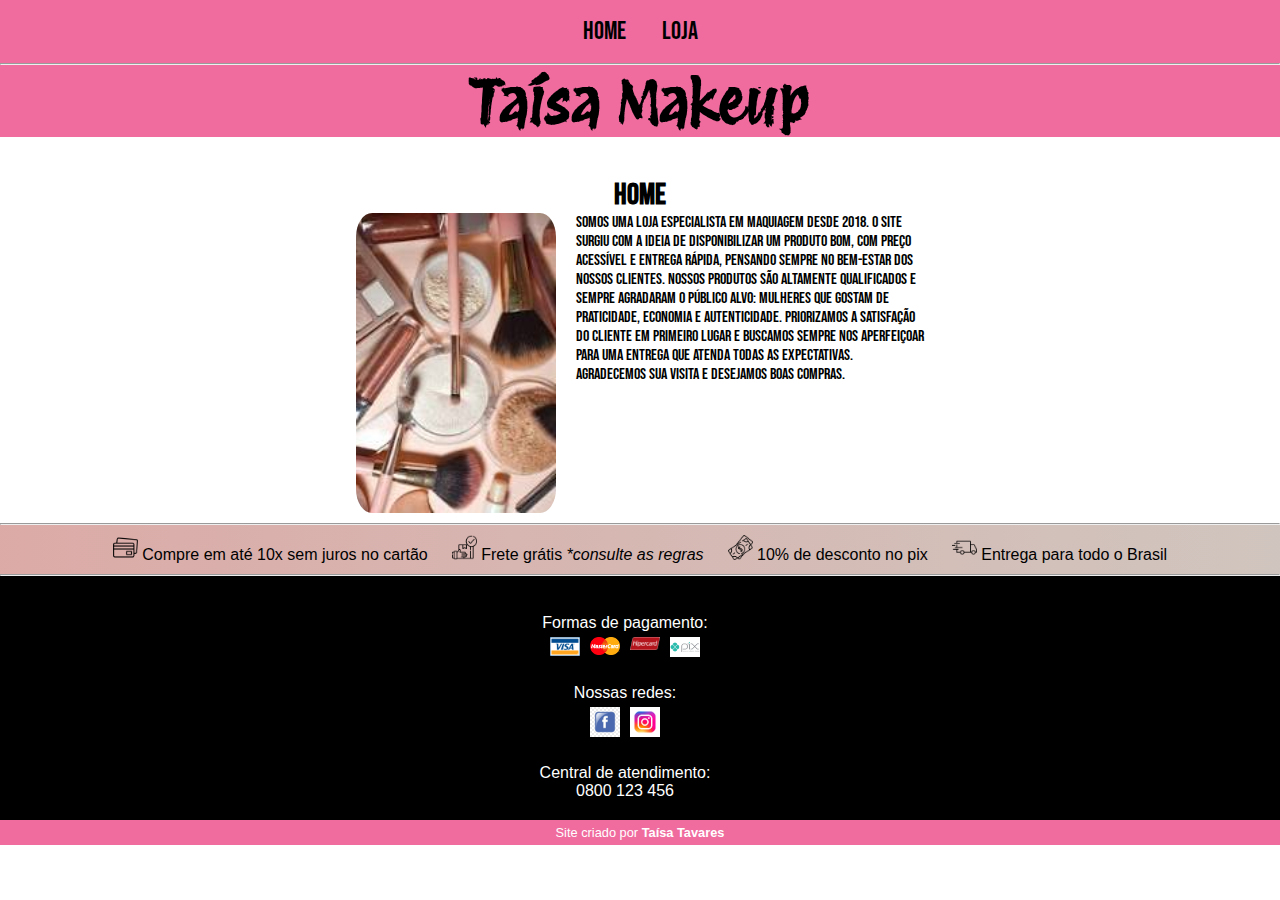
<file: index.html>
<!DOCTYPE html>
<html lang="pt-br">
<head>
    <meta charset="UTF-8">
    <meta name="viewport" content="width=device-width, initial-scale=1.0">
    <title>Makeup</title>
    <link rel="stylesheet" href="style.css">
</head>
<body>
    <header class="cabecalho">
        <nav class="nav-container">
            
            <a href="index.html">Home</a>
                
            <a href="loja.html">Loja</a>
        </nav>
        <hr>
        <h1 class="titulo">Taísa Makeup <br></h1>      
    </header>
    <main class="main-section">
        <div class="container">
            <h2 class="titulo-2">Home</h2>
            <img class="imagem-make" src="img/images.jpg" alt="Foto de maquiagem">
            <p class="descricao">Somos uma loja especialista em maquiagem desde 2018. O site surgiu com a ideia de disponibilizar um produto bom, com preço acessível e entrega rápida, pensando sempre no bem-estar dos nossos clientes. Nossos produtos são altamente qualificados e sempre agradaram o público alvo: mulheres que gostam de praticidade, economia e autenticidade. Priorizamos a satisfação do cliente em primeiro lugar e buscamos sempre nos aperfeiçoar para uma entrega que atenda todas as expectativas. Agradecemos sua visita e desejamos boas compras.</p>
        </div>
    
    </main>
    <hr>
    <section class="informacoes">
        
            
         <ul>

            <li > <img class="picture" src="img/credit-card.png" alt=""> Compre em até 10x sem juros no cartão</li>
            <li > <img class="picture" src="img/delivered.png" alt=""> Frete grátis <i>*consulte as regras</i></li>
            <li > <img class="picture" src="img/money.png" alt=""> 10% de desconto no pix</li>
            <li > <img class="picture" src="img/caminhao.png" alt=""> Entrega para todo o Brasil</li>
        </ul>
            
       <hr> 
    </section>
    <aside>
        <br>
            
        
            <div >
            <p>Formas de pagamento:</p>
                <div class="logos">
                    <p><img class="picture-2" src="img/visa.png" alt="imagem visa"></p>
                    <p><img class="picture-2" src="img/masterCard.png" alt="imagem masterCard"></p>
                    <p><img class="picture-2" src="img/hipercard-logo.png" alt=""></p>
                    <p><img class="picture-2" src="img/pix.png" alt="imagem pix"></p>
                </div>
            </div>
                <br>
                
                <div>
                    <p>Nossas redes:</p>
                    <div class="redes">
                        <p> <img class="picture-3" src="img/facebook.png" alt=""></p>
                        <p><img class="picture-3" src="img/insta.avif" alt=""></p>
                    </div>
                </div>
                <br>
                <div>
                    <p>Central de atendimento:</p>
                    <p>0800 123 456</p>
                </div>
                
            
            

    </aside>
    <footer class="rodape">Site criado por <strong>Taísa Tavares</strong></footer>
</body>
</html>
</file>
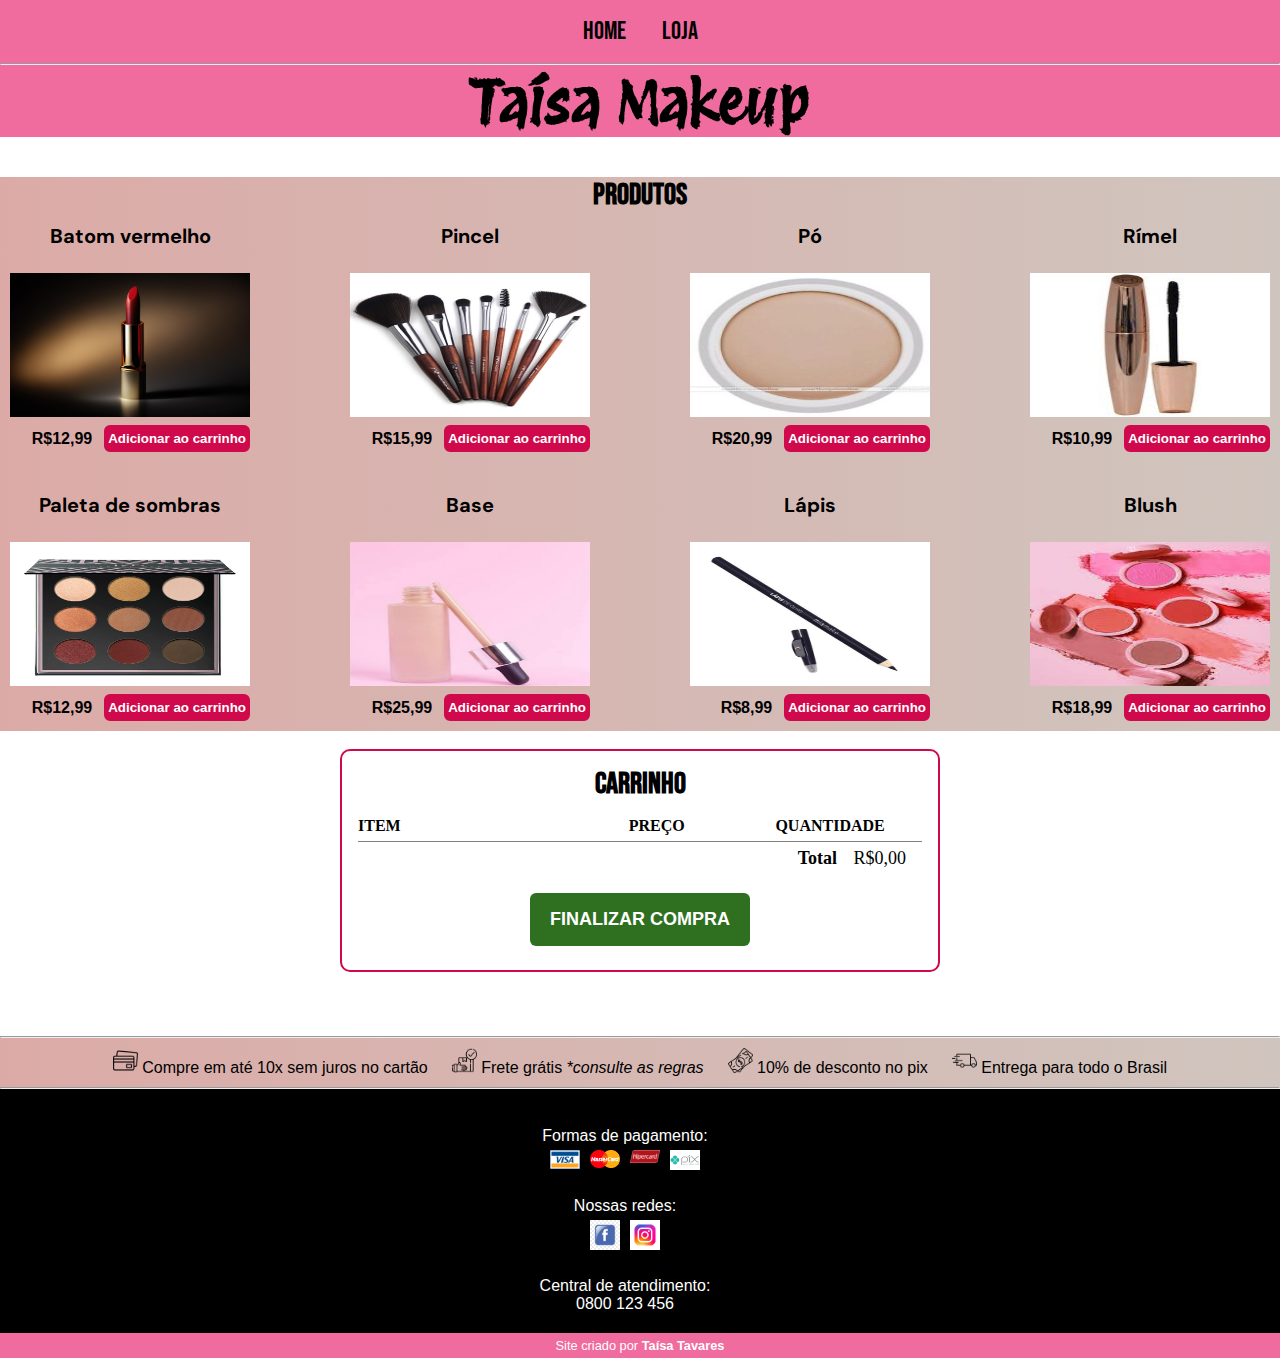
<file: loja.html>
<!DOCTYPE html>
<html lang="pt-br">
<head>
    <meta charset="UTF-8">
    <meta name="viewport" content="width=device-width, initial-scale=1.0">
    <title>Makeup</title>
    <link rel="stylesheet" href="style.css">
    <script async src="loja.js"></script>
    
</head>
<body>
    <header class="cabecalho">
        <nav class="nav-container">
            
            <a href="index.html">Home</a>
                
            <a href="loja.html">Loja</a>
        </nav>
        <hr>
        <h1 class="titulo">Taísa Makeup <br></h1>      
    </header>
    <main class="main-section">
        <section class="section-produtos">
            <h2 class="titulo-2">Produtos</h2>

            <div class="produtos-geral">
                <div class="produto-make">
                    <strong class="titulo-produto">Batom vermelho</strong> <br>
                    <img class="foto-produto" src="img/batom-vermelho.jpg" alt="Foto batom">
                    <div class="preco-produto-container">
                        <span class="preco-produto">R$12,99</span>
                        <button type="button" class="botao-adicionar">Adicionar ao carrinho</button>
                    </div>
                </div>

                <div class="produto-make">
                    <strong class="titulo-produto">Pincel</strong> <br>
                    <img class="foto-produto" src="img/pincel.jpg" alt="Foto pincel">
                    <div class="preco-produto-container">
                        <span class="preco-produto">R$15,99</span>
                        <button type="button" class="botao-adicionar">Adicionar ao carrinho</button>
                    </div>
                </div>

                <div class="produto-make">
                    <strong class="titulo-produto">Pó</strong> <br>
                    <img class="foto-produto" src="img/po.jpg" alt="Foto Pó">
                    <div class="preco-produto-container">
                        <span class="preco-produto">R$20,99</span>
                        <button type="button" class="botao-adicionar">Adicionar ao carrinho</button>
                    </div>
                </div>

                <div class="produto-make">
                    <strong class="titulo-produto">Rímel</strong> <br>
                    <img class="foto-produto" src="img/rimel.jpg" alt="Foto Rímel">
                    <div class="preco-produto-container">
                        <span class="preco-produto">R$10,99</span>
                        <button type="button" class="botao-adicionar">Adicionar ao carrinho</button>
                    </div>
                </div>

                <div class="produto-make">
                    <strong class="titulo-produto">Paleta de sombras</strong> <br>
                    <img class="foto-produto" src="img/paleta-sombra.jpg" alt="Foto sombras">
                    <div class="preco-produto-container">
                        <span class="preco-produto">R$12,99</span>
                        <button type="button" class="botao-adicionar">Adicionar ao carrinho</button>
                    </div>
                </div>

                <div class="produto-make">
                    <strong class="titulo-produto">Base</strong> <br>
                    <img class="foto-produto" src="img/base.jpeg" alt="Foto base">
                    <div class="preco-produto-container">
                        <span class="preco-produto">R$25,99</span>
                        <button type="button" class="botao-adicionar">Adicionar ao carrinho</button>
                    </div>
                </div>

                <div class="produto-make">
                    <strong class="titulo-produto">Lápis</strong> <br>
                    <img class="foto-produto" src="img/lapis.jpg" alt="Foto lápis">
                    <div class="preco-produto-container">
                        <span class="preco-produto">R$8,99</span>
                        <button type="button" class="botao-adicionar">Adicionar ao carrinho</button>
                    </div>
                </div>

                <div class="produto-make">
                    <strong class="titulo-produto">Blush</strong> <br>
                    <img class="foto-produto" src="img/blush.jpg" alt="Foto blush">
                    <div class="preco-produto-container">
                        <span class="preco-produto">R$18,99</span>
                        <button type="button" class="botao-adicionar">Adicionar ao carrinho</button>
                    </div>
                </div>

            </div>
        </section> <br>
        <section class="container carrinho-normal">
            <h2 class="section-title">Carrinho</h2>
            <table class="cart-table">
                <thead>
                    <tr>
                        <th class="table-head-item first-col">Item</th>
                        <th class="table-head-item second-col">Preço</th>
                        <th class="table-head-item third-col">Quantidade</th>
                    </tr>
                </thead>

                <tbody>
                    <!--<tr class="cart-product">
                        <td class="identificacao-produto">
                            <img src="img/batom-vermelho.jpg" alt="Batom vermelho" class="cart-produto-imagem"><strong class="cart-produto-title">Batom vermelho</strong>
                        </td>
                        <td>
                            <span class="cart-produto-preco">R$12,99</span>
                        </td>
                        <td>
                            <input type="number" value="2" min="0" class="produto-qtd-input"><button type="button" class="botao-remover">Remover</button>
                        </td>
                    </tr> 
                    <tr class="cart-product">
                        <td class="identificacao-produto">
                            <img src="img/base.jpeg" alt="Base" class="cart-produto-imagem"><strong class="cart-produto-title">Base</strong>
                        </td>
                        <td>
                            <span class="cart-produto-preco">R$25,99</span>
                        </td>
                        <td>
                            <input type="number" value="1" min="0" class="produto-qtd-input"><button type="button" class="botao-remover">Remover</button>
                        </td>
                    </tr>!-->
                </tbody>
                <tfoot>
                    <tr>
                        <td colspan="3" class="cart-total">
                            <strong>Total</strong>
                            <span >R$0,00</span>
                        </td>
                    </tr>
                </tfoot>
            </table>
            <button type="button" class="botao-compra">Finalizar compra</button>
        </section>
    </main>
    <hr>
    <section class="informacoes">
        
            
         <ul>

            <li > <img class="picture" src="img/credit-card.png" alt=""> Compre em até 10x sem juros no cartão</li>
            <li > <img class="picture" src="img/delivered.png" alt=""> Frete grátis <i>*consulte as regras</i></li>
            <li > <img class="picture" src="img/money.png" alt=""> 10% de desconto no pix</li>
            <li > <img class="picture" src="img/caminhao.png" alt=""> Entrega para todo o Brasil</li>
        </ul>
            
       <hr> 
    </section>
    <aside>
        <br>
            
        
            <div >
            <p>Formas de pagamento:</p>
                <div class="logos">
                    <p><img class="picture-2" src="img/visa.png" alt="imagem visa"></p>
                    <p><img class="picture-2" src="img/masterCard.png" alt="imagem masterCard"></p>
                    <p><img class="picture-2" src="img/hipercard-logo.png" alt=""></p>
                    <p><img class="picture-2" src="img/pix.png" alt="imagem pix"></p>
                </div>
            </div>
                <br>
                
                <div>
                    <p>Nossas redes:</p>
                    <div class="redes">
                        <p> <img class="picture-3" src="img/facebook.png" alt=""></p>
                        <p><img class="picture-3" src="img/insta.avif" alt=""></p>
                    </div>
                </div>
                <br>
                <div>
                    <p>Central de atendimento:</p>
                    <p>0800 123 456</p>
                </div>
    
    
                
            
            

    </aside>
    <footer class="rodape">Site criado por <strong>Taísa Tavares</strong></footer>
    
</body>
</file>
<file: style.css>
@import url('https://fonts.googleapis.com/css2?family=Protest+Revolution&family=Rubik&family=Secular+One&display=swap');

@import url('https://fonts.googleapis.com/css2?family=Bebas+Neue&family=Oxanium:wght@300;400;700&family=Work+Sans:ital,wght@0,300;0,400;1,300&display=swap');

@import url('https://fonts.googleapis.com/css2?family=Protest+Revolution&family=Protest+Riot&family=Rubik&family=Secular+One&display=swap');

@import url('https://fonts.googleapis.com/css2?family=DM+Sans:ital,opsz,wght@0,9..40,100..1000;1,9..40,100.. 1000&family=Protesto+Revolução&family=Protesto+Riot&family=Rubik&family=Secular+One&display=swap');

:root {
    --fonte1: 'Protest Revolution', cursive;
    --fonte2: 'Bebas Neue', cursive;
    --fonte3: 'Protest Riot', cursive;
    --fonte4: 'DM Sans', cursive;
}

* {
    margin: 0;
    padding: 0;
    box-sizing: border-box;
  }




button {
    cursor: pointer;
  }


.cabecalho {
  display: flex;
  flex-direction: column;
  align-items: center;
  text-align: center;
  background-color: rgba(230, 14, 97, 0.616);
}

.nav-container{
  width: 100%;
  
}

nav a {
  text-decoration: none;
  padding: 16px;
  display: inline-block;
  font-family: var(--fonte2);
  font-size: 25px;
  color: black;
}

hr {
    width: 100%;
  }

.titulo{
    font-size: 60px;
    font-family: var(--fonte1);
    font-weight: bolder;
}

/*.main {
  min-height: 250px;
  max-width: 1000px;
}*/

.main-section {
  padding: 40px 0 64px;
  /*background-image: linear-gradient(to left, rgba(192, 177, 168, 0.747), rgba(214, 157, 153, 0.863));*/
}

.container {
  max-width: 600px;
  margin: 0 auto;
  padding: 0 16px;

}

.titulo-2{
  font-family: var(--fonte2);
  font-size: 30px;
  text-align: center

}

.imagem-make {
  float: left;
  border-radius: 8%;
  margin: 0 20px 10px 0;
  width: 200px;
  height: auto;
}

.descricao {
  font-family: var(--fonte2);
}


.informacoes {
  display: flex;
  flex-direction: column;
  align-items: center;
  text-align: center;
}

section {
  background-image: linear-gradient(to left, rgba(192, 177, 168, 0.747), rgba(214, 157, 153, 0.863));
}

.picture {
  width: 25px;
}

.picture-2 {
  width: 40px;
  padding: 5px;
  
}



section ul li{
  list-style-type: none;
  display: inline-block;
  padding: 10px;
  font-family: Arial, Helvetica, sans-serif;
  font-weight: 30px;
  
}

aside {
  background-color: black;
  /*display: inline-block;*/
  /*flex-direction: row;*/
  /*justify-content: space-between;*/
  padding: 20px;
  padding-right: 50px;
  
}



aside p{
  font-family: Arial, Helvetica, sans-serif;
  color: white;
  text-align: center;
}



.logos {
  display: flex;
  flex-direction: row;
  justify-content: center;
}

.picture-3{
  width: 40px;
  padding: 5px;
}

.redes {
  display: flex;
  flex-direction: row;
  justify-content: center;
}





.titulo-produto{
  font-size: 20px;
  margin-bottom: 6px;
}

.foto-produto {
  width: 240px;
  height: 144px;
  
}

.section-produtos + .section-produtos{
  margin-top: 80px;
}

.produtos-geral {
  display: flex;
  flex-wrap: wrap;
  justify-content: space-between;
  gap: 40px;
  padding: 10px;
}

.produto-make {
  display: flex;
  flex-direction: column;
  align-items: center;
}

.titulo-produto {
  font-size: 20px;
  margin-bottom: 6px;
  font-family: var(--fonte4);
}

.preco-produto-container {
  margin-top: 8px;
  width: 100%;
  display: flex;
  justify-content: flex-end;
  align-items: center;
}

.preco-produto {
  margin-right: 12px;
  font-family: Arial, Helvetica, sans-serif;
  font-weight: bold;
}

.botao-adicionar {
  background: rgb(207, 9, 75);
  color: white;
  border: 2px solid rgb(207, 9, 75);
  border-radius: 6px;
  padding: 4px 2px;
  font-weight: bold;
  transition: 0.2s;
}

.botao-adicionar:hover {
  background: transparent;
  color: rgb(207, 9, 75);
}

.carrinho-normal {
  border: 2px solid rgb(207, 9, 75);
  border-radius: 10px;
  background: white;
}

.section-title{
  text-align: center;
  padding: 15px;
  font-family: var(--fonte2);
  font-size: 30px;
}

.cart-table {
  width: 100%;
  border-collapse: collapse;
}

.table-head-item{
  text-align: start;
  border-bottom: 1px solid gray;
  padding-bottom: 6px;
  text-transform: uppercase;
}

.second-col,
.third-col {
  width: 26%;
}

.cart-product{
  padding: 8px 0;
}

.identificacao-produto{
  display: flex;
  align-items: center;
}

.cart-produto-imagem {
  width: 120px;
  height: 70px;
  padding: 3px;
}

.cart-produto-title {
  margin-left: 16px;
  font-size: 18px;
  font-family: var(--fonte4);
}

.cart-produto-preco {
  font-family: var(--fonte4);
}

.produto-qtd-input{
  width: 48px;
  height: 34px;
  border-radius: 6px;
  border: 2px solid rgb(207, 9, 75);
  text-align: center;
  background: #eee;
}

.botao-remover{
  margin-left: 12px;
  background: red;
  color: white;
  padding: 10px 8px;
  border: 0;
  border-radius: 6px;
  transition: filter 0.2s;
}

.botao-remover:hover {
  filter: brightness(0.8);
}

.cart-total{
  border-top: 1px solid gray;
  text-align: end;
  padding: 6px 16px 0 0;
  font-size: 18px;
}

.cart-total strong{
  margin-right: 12px;
}

.botao-compra{
  display: flex;
  margin: 24px auto 0;
  margin-bottom: 24px;
  background: rgb(46, 112, 32);
  color: white;
  border: 0;
  border-radius: 6px;
  padding: 16px 20px;
  text-transform: uppercase;
  font-size: 18px;
  font-weight: bold;
  transition: filter 0.2s;
}

.rodape{
  text-align: center;
  background-color: rgba(230, 14, 97, 0.616);
  color: white;
  padding: 5px;
  font-size: 0.8em;
  font-family: Arial, Helvetica, sans-serif;
}

@media (max-width: 584px){
  /*.container{
    width: 300px;
    height: 400px;
    
  }*/

  /*.imagem-make {
    width: 130px;
    height: 200px;
  }*/

  .titulo{
    font-size: 36px;
  }

  .produtos-geral {
    justify-content: center;
  }


  .products-container {
    justify-content: center;
  }

  .identificacao-produto {
    flex-direction: column;
    align-items: flex-start;
  }

  .cart-produto-title {
    margin-top: 6px;
  }

  .produto-qtd-input {
    display: block;
    margin: 0 auto;
  }

  .botao-remover {
    display: block;
    margin: 8px auto 0;
    
  }

  .informacoes {
    font-weight: 20px;
    font-size: 12px;
    
  }

  
  
}
</file>
